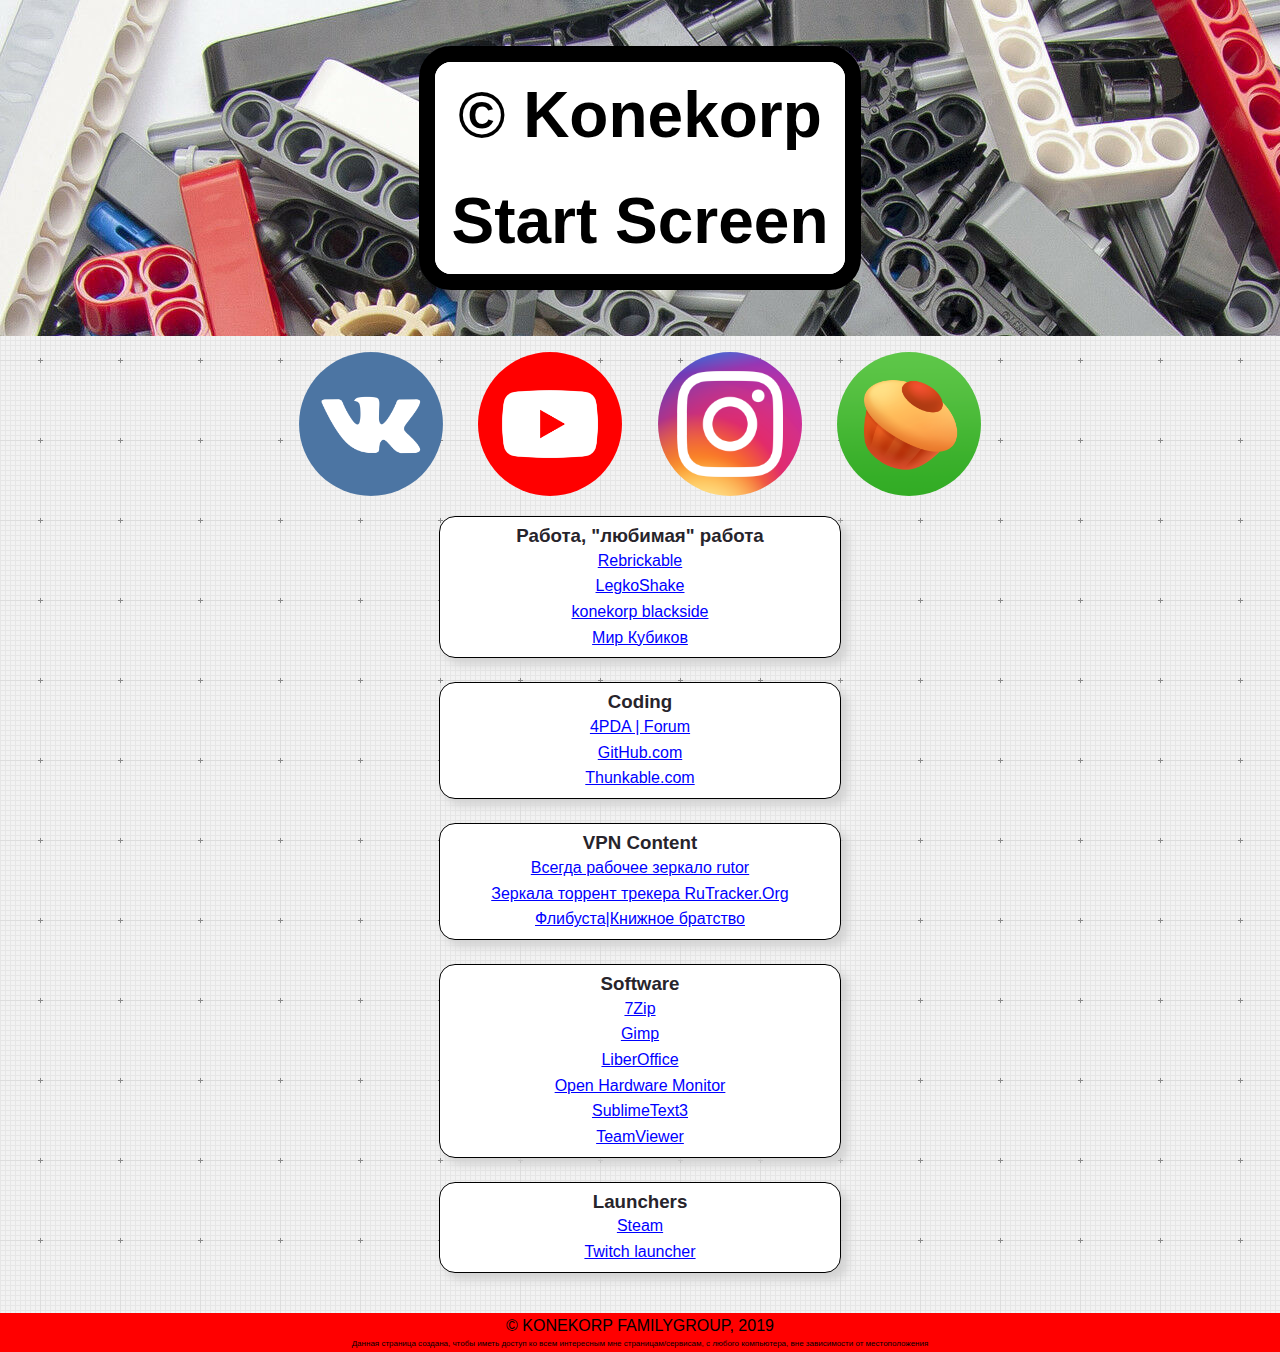
<file: index.html>
<!DOCTYPE html>
<html>
<head>
	<title>StartScreen</title>
	<link rel="stylesheet" type="text/css" href="style.css">
	<meta charset="UTF-8">
</head>
<body class="body">
	<header class="header">
		<div>
			<h1>
			© Konekorp
			</h1>
			<h1>
				Start Screen
			</h1>
		</div>
	</header>
	<main class="main">
		<div class="lenta">
			<a href="https://vk.com/im"><img src="icon/vk.png"></a>
			<a href="https://www.youtube.com/?gl=RU&hl=ru"><img src="icon/youtube.png"></a>
			<a href="https://www.instagram.com"><img src="icon/instagram.png"></a>
			<a href="https://pikabu.ru"><img src="icon/pikabu.png"></a>
		</div>	
		<div class="border">
		</div>
		<div class="card">
			<h3>
				Работа, "любимая" работа 
			</h3>
			<a href="https://rebrickable.com">Rebrickable</a>
			<a href="https://legko-shake.ru">LegkoShake</a>
			<a href="https://vk.com/konekorp_blackside">konekorp blackside</a>
			<a href="https://mir-kubikov.ru">Мир Кубиков</a>
		</div>
		<div class="card">
			<h3>
				Сoding
			</h3>
			<a href="https://4pda.ru/">4PDA | Forum</a>
			<a href="https://github.com">GitHub.com</a>
			<a href="https://thunkable.com/#/">Thunkable.com</a>
		</div>
		<div class="card">
			<h3>
				VPN Content
			</h3>
			<a href="http://new-rutor.info">Всегда рабочее зеркало rutor</a>
			<a href="http://rutracker-net.ru/">Зеркала торрент трекера RuTracker.Org</a>
			<a href="http://flibusta.is">Флибуста|Книжное братство</a>
		</div>
		<div class="card">
			<h3>
				Software
			</h3>
			<a href="https://www.7-zip.org/">7Zip</a>
			<a href="https://www.gimp.org/downloads/">Gimp</a>
			<a href="https://ru.libreoffice.org/">LiberOffice</a>
			<a href="https://openhardwaremonitor.org/downloads/">Open Hardware Monitor</a>
			<a href="https://www.sublimetext.com/3">SublimeText3</a>
			<a href="https://www.teamviewer.com/ru/">TeamViewer</a>
		</div>
		<div class="card">
			<h3>
				Launchers
			</h3>
			<a href="https://store.steampowered.com/about/">Steam</a>
			<a href="https://www.twitch.tv/downloads">Twitch launcher</a>
		</div>
	</main>
	<footer class="footer">
		<div class="footer_copyrite">
			<p>
				© KONEKORP FAMILYGROUP, 2019
			</p>
		</div>
		<div class="footer_info">
			<div>
				Данная страница создана, чтобы иметь доступ ко всем интересным мне страницам/сервисам, с любого компьютера, вне зависимости от местоположения
			</div>
		</div>
	</footer>
</body>
</html>
</file>
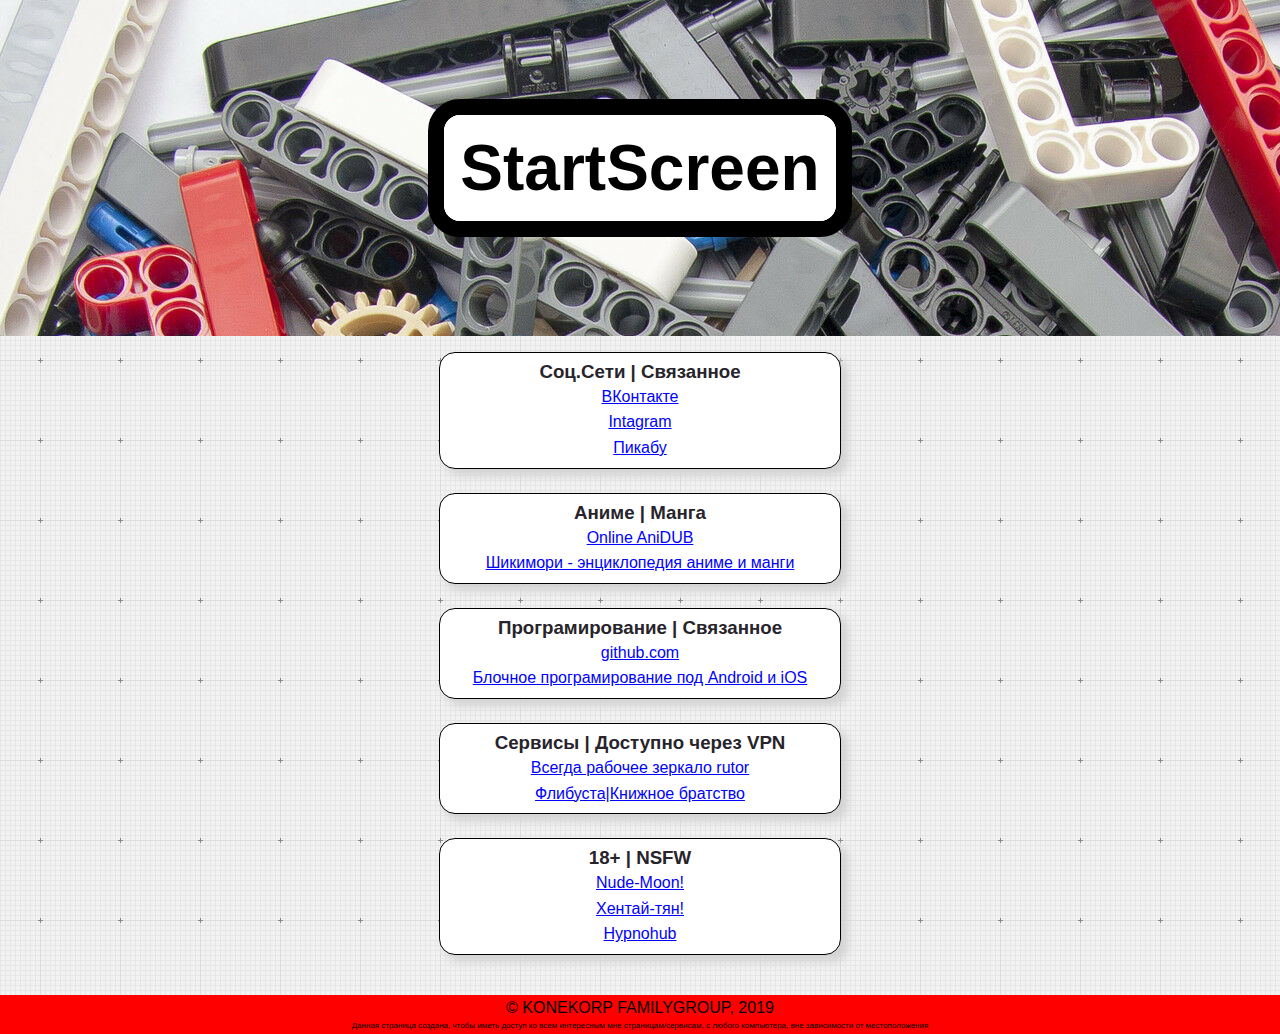
<file: home.html>
<!DOCTYPE html>
<html>
<head>
	<title>StartScreen</title>
	<link rel="stylesheet" type="text/css" href="style.css">
	<meta charset="UTF-8">

</head>
<body class="body">
	<header class="header">
		<div class="header_label">
			<h1>
				StartScreen
			</h1>
		</div>
	</header>
	<main class="main">
		<div class="card">
			<h3>
				Соц.Сети | Связанное
			</h3>
			<a href="https://vk.com/im">ВКонтакте</a>
			<a href="https://www.instagram.com">Intagram</a>
			<a href="https://pikabu.ru">Пикабу</a>
		</div>
		<div class="card">
			<h3>
				Аниме | Манга
			</h3>
			<a href="https://online.anidub.com">Online AniDUB</a>
			<a href="https://shikimori.one">Шикимори - энциклопедия аниме и манги</a>
		</div>
		<div class="card">
			<h3>
				Програмирование | Связанное
			</h3>
			<a href="https://github.com">github.com</a>
			<a href="https://thunkable.com/#/">Блочное програмирование под Android и iOS</a>
		</div>
		<div class="card">
			<h3>
				Сервисы | Доступно через VPN
			</h3>
			<a href="http://new-rutor.info">Всегда рабочее зеркало rutor</a>
			<a href="http://flibusta.is">Флибуста|Книжное братство</a>
		</div>
		<div class="card">
			<h3>
				18+ | NSFW
			</h3>
			<a href="http://nude-moon.me/?pda">Nude-Moon!</a>
			<a href="http://henchan.me">Хентай-тян!</a>
			<a href="https://hypnohub.net/post">Hypnohub</a>
		</div>
	</main>
	<footer class="footer">
		<div class="footer_copyrite">
			<p>
				© KONEKORP FAMILYGROUP, 2019
			</p>
		</div>
		<div class="footer_info">
			<div>
				Данная страница создана, чтобы иметь доступ ко всем интересным мне страницам/сервисам, с любого компьютера, вне зависимости от местоположения
			</div>
		</div>
	</footer>
</body>
</html>
</file>
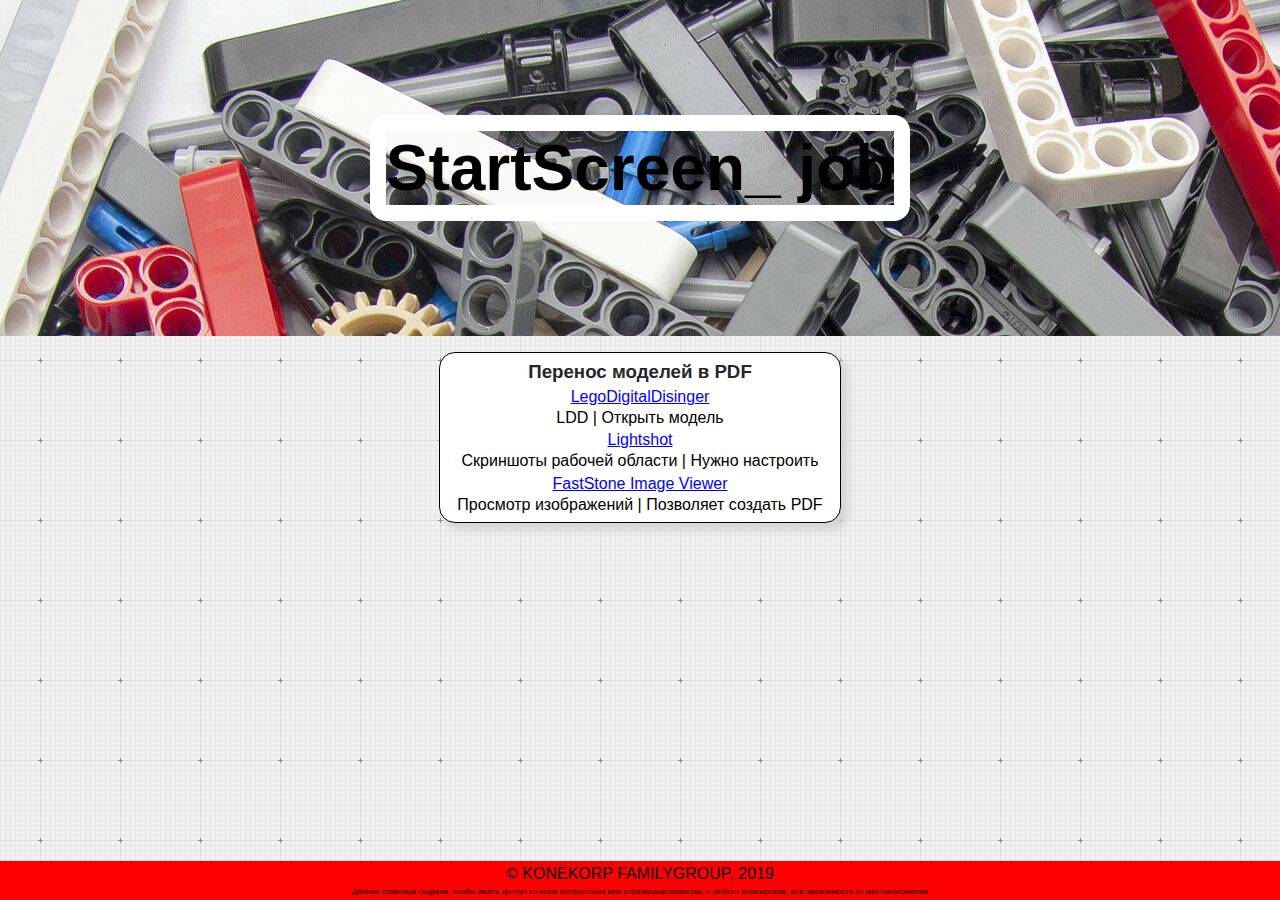
<file: job.html>
<!DOCTYPE html>
<html>
<head>
	<title>JOB PAGE</title>
	<link rel="stylesheet" type="text/css" href="style.css">
	<meta charset="UTF-8">

</head>
<body class="body">
	<header class="header">
		<h1>
			StartScreen_ job
		</h1>
		<h1 class="mobile">
			Mobile
		</h1>
	</header>
	<main class="main">
		<div class="card">
			<h3>
				Перенос моделей в PDF
			</h3>
			
			<a href="https://www.lego.com/en-us/ldd">LegoDigitalDisinger</a>
			<p>LDD | Открыть модель</p>
			
			<a href="https://app.prntscr.com/ru/index.html">Lightshot</a>
			<p>Скриншоты рабочей области | Нужно настроить</p>
			
			<a href="https://faststone-image-viewer.ru/#skachat">FastStone Image Viewer</a>
			<p>Просмотр изображений | Позволяет создать PDF</p>
		</div>
	</main>
	<footer class="footer">
		<div class="footer_copyrite">
			<p>
				© KONEKORP FAMILYGROUP, 2019
			</p>
		</div>
		<div class="footer_info">
			<div>
				Данная страница создана, чтобы иметь доступ ко всем интересным мне страницам/сервисам, с любого компьютера, вне зависимости от местоположения
			</div>
		</div>
	</footer>
</body>
</html>
</file>
<file: style.css>
*{
	margin: 0;
	padding: 0;
}
html {
	height: 100%;
}
.body {
	font-family: 'Roboto', sans-serif;
	text-align: center;
	display: flex;
	flex-direction: column;
	align-items:  center;
	height: 100%;
	background: white;
	background-image: url(icon/background.png);
}
.header {
	display: flex;
	flex-direction: row;
	justify-content: center;
	align-items: center;
	background: red;
	background-image: url(icon/bg.jpg);
	width: 100%;
	height: 20rem;
	padding: 0.5rem 0;
	flex: 0 0 auto;
	color: black;	
	margin: 0 1rem;
}
.header h1{
	font-size: 4rem;
	border: 1rem solid white;
	border-radius: 1rem;
}
.header div{
	border: 1rem solid black;
	border-radius: 2rem;
	background: white;
}
.header .mobile {
	display: none;
}
.main {
	display: flex;
	flex-direction: column;
	align-items:  center;
	flex: 1 0 auto;
	margin-top: 1rem;
}
.lenta{
	display: flex;
	flex-direction: row;
	justify-content: center;
}
.lenta img {
	width: 9rem;
	height: 9rem;
	margin-left: 1.1rem;
	margin-right: 1.1rem;
	border-radius: 5rem;
	transition-property: border-radius;
	transition-duration: 1s;
	margin-bottom: 1rem;
}
.lenta img:hover {
	border-radius: 0rem;

}
.card h3{
	color: #27242B;
	margin-top: 0.5rem;
}
.card {
	display: flex;
	flex-direction: column;
	align-items:  center;
	background: white;
	width: 25rem;
	border: 0.1rem solid black;
	border-radius: 1rem;
	margin-bottom: 1.5rem;
	padding-bottom: 0.5rem;
	box-shadow: 0.4rem 0.4rem 0.6rem lightgray;
}
.card a {
	height: 1rem;
	font-size: 1rem;
	padding: 0.3rem;
	transition-property: all;
	transition-duration: 1s;
}
.card a:link {
	color: blue; 
}
.card a:visited {
	color: blue;
}
.card a:hover {
	color: blue;
	font-size: 1.2rem;
}
summary {
  &::-webkit-details-marker { display: none; }
  &::-moz-list-bullet { list-style-type: none; }
}
details {
	display: flex;
	flex-direction: column;
}
details a{
	height: 1rem;
	font-size: 1rem;
	padding: 0.3rem;
	transition-property: all;
	transition-duration: 1s;
}
.footer {
	margin-top: 1rem;;
   	width: 100%;
   	background: red;
   	color: black;
   	flex: 0 0 auto;
}
.footer_info {
	margin-top: 0.25rem;
	margin-bottom: 0.25rem;
	display: flex;
	flex-direction: row;
	justify-content: space-around;
	align-items: center;
	font-size: 0.5rem;
}
.footer_copyrite {
	margin-top: 0.25rem;
}
</file>
